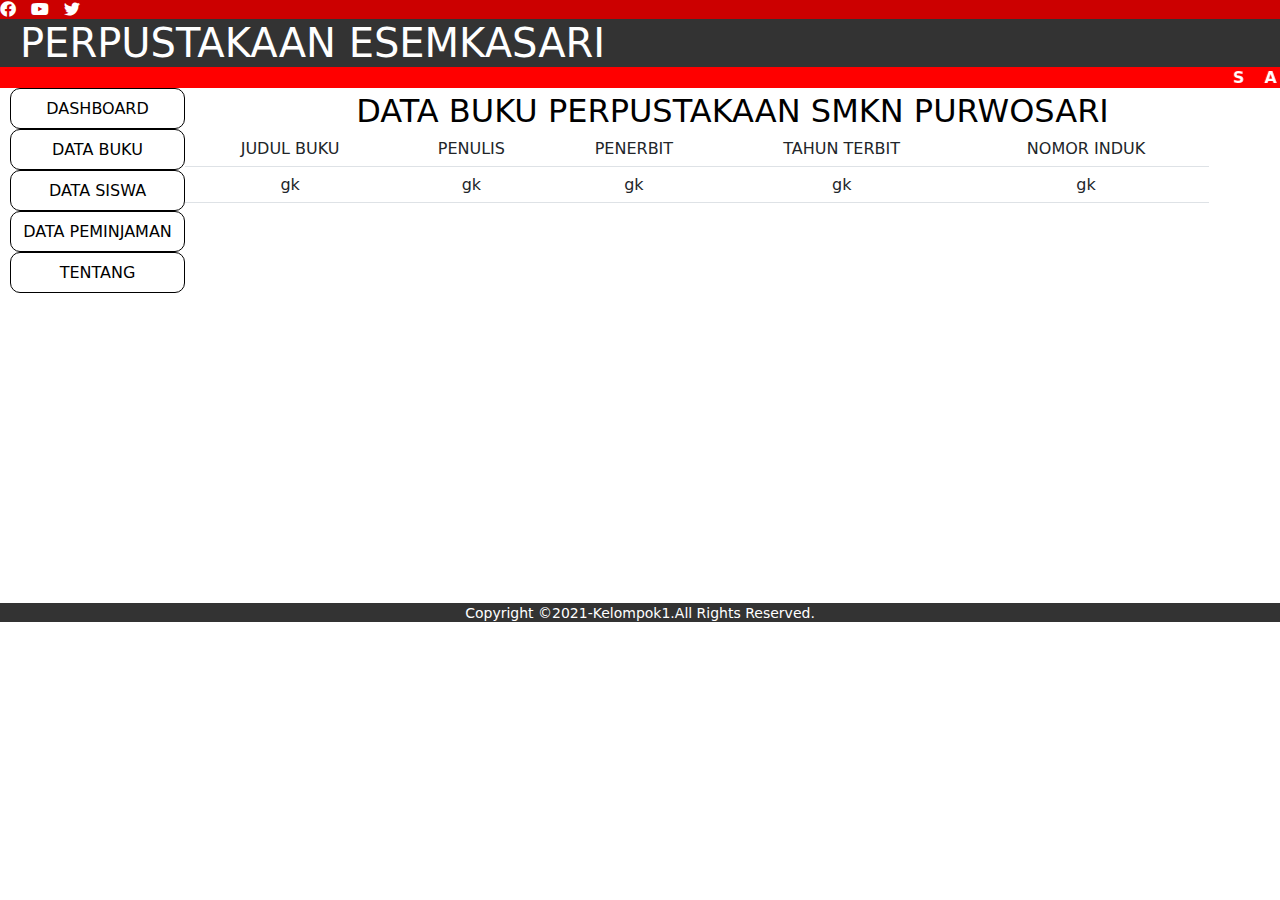
<file: datapeminjaman.html>
<!DOCTYPE html>
<html>
  <head>
    <title>DATA BUKU</title>
    <link rel="stylesheet" type="text/css" href="assets/css/style.css" />
    <link rel="stylesheet" type="text/css" href="assets/css/bootstrap.css" />
    <link rel="stylesheet" type="text/css" href="https://cdnjs.cloudflare.com/ajax/libs/font-awesome/5.14.0/css/all.min.css" />
  </head>
  <body>
    <div class="sosmed" style="padding: 0.1px 0;"
      <div class="container">
        <ul>
          <li>
            <a href="#"><i class="fab fa-facebook"></i></a>
          </li>
          <li>
            <a href="#"><i class="fab fa-youtube"></i></a>
          </li>
          <li>
            <a href="#"><i class="fab fa-twitter"></i></a>
          </li>
        </ul>
      </div>
    </div>
    <h1>
      <a href="index.php">PERPUSTAKAAN ESEMKASARI</a>
    </h1>
    <marquee style="background-color: red; color: white; letter-spacing: 20px;padding: 1px;"><strong>SATU HATI MENUJU PRESTASI</strong></marquee>
    <div class="menu">
      <ul>
        <li><a href="index.php">DASHBOARD</a></li>
        <li><a href="databuku.php">DATA BUKU</a></li>
        <li><a href="datasiswa.php">DATA SISWA</a></li>
        <li><a href="datapeminjaman.php">DATA PEMINJAMAN</a></li>
        <li><a href="tentang.php">TENTANG</a></li>
      </ul>
    </div>
    <center><h2>DATA BUKU PERPUSTAKAAN SMKN PURWOSARI</h2></center>
    <table class="table table-hover">
      <tr>
        <td>JUDUL BUKU</td>
        <td>PENULIS</td>
        <td>PENERBIT</td>
        <td>TAHUN TERBIT</td>
        <td>NOMOR INDUK</td>
      </tr>
      <tr>
        <td>gk</td>
        <td>gk</td>
        <td>gk</td>
        <td>gk</td>
        <td>gk</td>
      </tr>
    </table>
    <footer style="margin-top: 400px;">
      <center><small>Copyright &copy;2021-Kelompok1.All Rights Reserved.</small></center>
    </footer>
  </body>
</html>
</file>
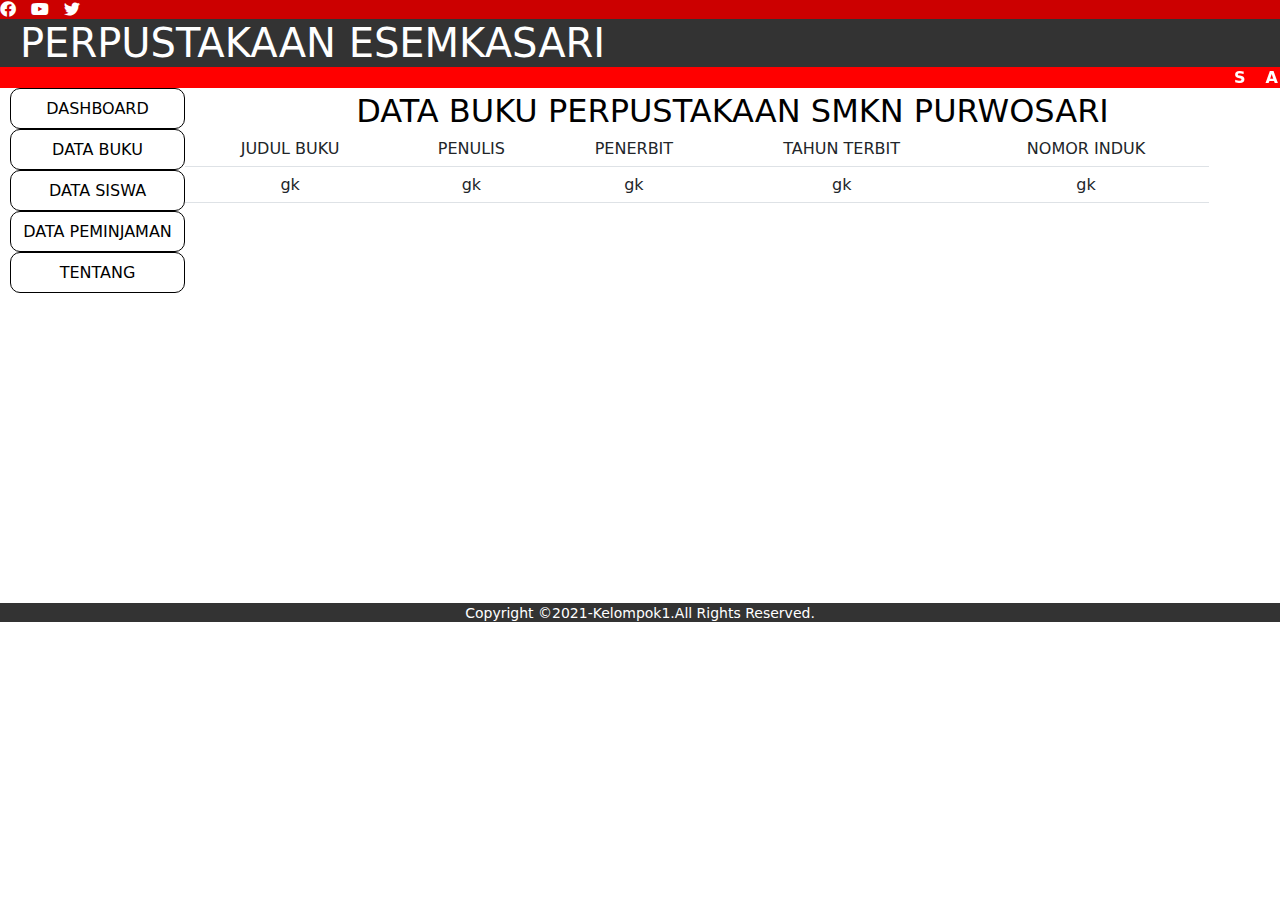
<file: datasiswa.html>
<!DOCTYPE html>
<html>
  <head>
    <title>DATA SISWA</title>
    <link rel="stylesheet" type="text/css" href="assets/css/style.css" />
    <link rel="stylesheet" type="text/css" href="assets/css/bootstrap.css" />
    <link rel="stylesheet" type="text/css" href="https://cdnjs.cloudflare.com/ajax/libs/font-awesome/5.14.0/css/all.min.css" />
  </head>
  <body>
    <div class="sosmed" style="padding: 0.1px 0">
      <ul>
        <li>
          <a href="#"><i class="fab fa-facebook"></i></a>
        </li>
        <li>
          <a href="#"><i class="fab fa-youtube"></i></a>
        </li>
        <li>
          <a href="#"><i class="fab fa-twitter"></i></a>
        </li>
      </ul>
    </div>
    <h1>
      <a href="index.php">PERPUSTAKAAN ESEMKASARI</a>
    </h1>
    <marquee style="background-color: red; color: white; letter-spacing: 20px; padding: 1px"><strong>SATU HATI MENUJU PRESTASI</strong></marquee>
    <div class="menu">
      <ul>
        <li><a href="index.php">DASHBOARD</a></li>
        <li><a href="databuku.php">DATA BUKU</a></li>
        <li><a href="datasiswa.php">DATA SISWA</a></li>
        <li><a href="datapeminjaman.php">DATA PEMINJAMAN</a></li>
        <li><a href="tentang.php">TENTANG</a></li>
      </ul>
    </div>

    <center><h2>DATA BUKU PERPUSTAKAAN SMKN PURWOSARI</h2></center>
    <table class="table table-hover">
      <tr>
        <td>JUDUL BUKU</td>
        <td>PENULIS</td>
        <td>PENERBIT</td>
        <td>TAHUN TERBIT</td>
        <td>NOMOR INDUK</td>
      </tr>
      <tr>
        <td>gk</td>
        <td>gk</td>
        <td>gk</td>
        <td>gk</td>
        <td>gk</td>
      </tr>
    </table>
    <footer style="margin-top: 400px">
      <center><small>Copyright &copy;2021-Kelompok1.All Rights Reserved.</small></center>
    </footer>
  </body>
</html>
</file>
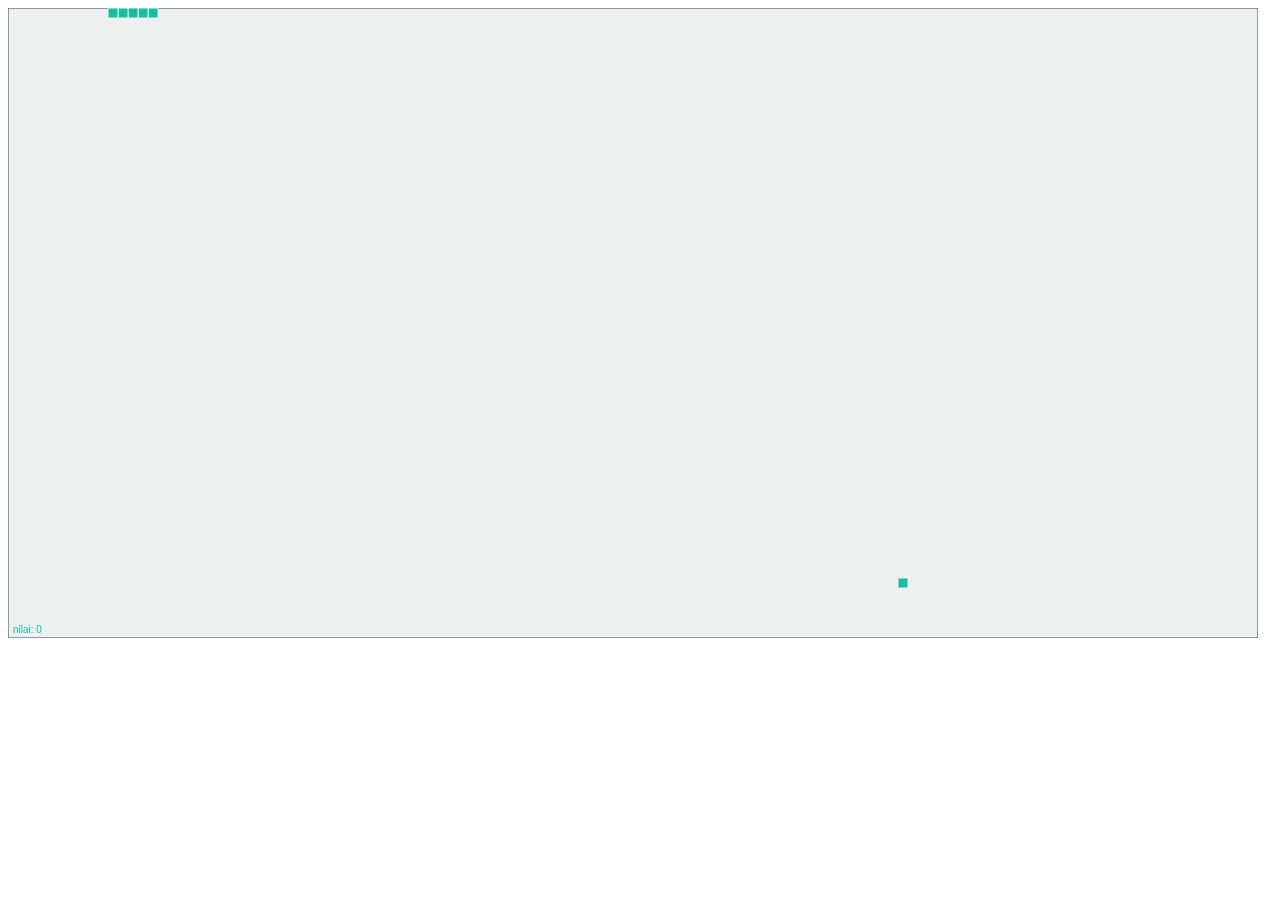
<file: game2.html>
<html>
    <head>
 
        
        <script src="https://ajax.googleapis.com/ajax/libs/jquery/3.2.1/jquery.min.js"></script>
        <title>Membuat Game Snake Dengan HTML5 dan JQuery</title>    
 
    </head>
 
    <body>
 
 
        <canvas id="ruang" style="margin: 0 auto;" width="1250" height="630"></canvas>
 
 
        <script type="text/javascript">
            $(document).ready(function() {
 
              // deklarasi
              var ruang = $("#ruang")[0];
              var ctx = ruang.getContext("2d");
              var lebar = $("#ruang").width();
              var tinggi = $("#ruang").height();
 
              var cw = 10;
              var tekan ;
              var makanan;
              var nilai;
 
              //membuat cell aray untuk membuat ular
              var array_ular; 
 
              function init() {
                tekan = "right"; //default direction
                create_snake();
                create_makanan(); //membuat makanan untuk ular
                //nilai game
                nilai = 0;
 
                if (typeof game_loop != "undefined") clearInterval(game_loop);
                game_loop = setInterval(paint, 60);
            }
 
            init();
 
              // membuat ular
              function create_snake() {
                // menetapkan jumlah panjang awal ular
                var length = 5; //panjang ular default
                array_ular = [];
                for (var i = length - 1; i >= 0; i--) {
                  //membuat ular horizontal mulai dari arah kiri
                  array_ular.push({ x: i, y: 0 });
              }
            }
 
              //membuat makanan untuk ular
              function create_makanan() {
                makanan = {
                  x: Math.round(Math.random() * (lebar - cw) / cw),
                  y: Math.round(Math.random() * (tinggi - cw) / cw)
              };
            }
 
              //pengaturan
              function paint() {
                // warna background
                ctx.fillStyle = "#ecf0f1";
                ctx.fillRect(0, 0, lebar, tinggi);    
                ctx.strokeStyle = "#2c3e50";
                ctx.strokeRect(0, 0, lebar, tinggi);
 
                //membuat pergerakan untuk ular
                var nx = array_ular[0].x;
                var ny = array_ular[0].y;
                if (tekan == "right") nx++;
                else if (tekan == "left") nx--;
                else if (tekan == "up") ny--;
                else if (tekan == "down") ny++;
 
                //memeriksa tabrakan
                if (
                  nx == -1 ||
                  nx == lebar / cw ||
                  ny == -1 ||
                  ny == tinggi / cw ||
                  cek_tabrakan(nx, ny, array_ular)
                  ){
 
                //restart game
            init();
            return;
            }
 
                //cek jika ular kena makanan/memakan makanan
                if(nx == makanan.x && ny == makanan.y){
 
                  var ekor = { x: nx, y: ny };
                  nilai++;
                  
                  //membuat makanan yang baru
                  create_makanan();
                  
              } else {
                  var ekor = array_ular.pop();
                  ekor.x = nx;
                  ekor.y = ny;
              }
 
              array_ular.unshift(ekor);
 
              for (var i = 0; i < array_ular.length; i++) {
                  var c = array_ular[i];
                  paint_cell(c.x, c.y);
              }
 
              paint_cell(makanan.x, makanan.y);    
 
                //membuat penilaian skor
                var nilai_text = "nilai: " + nilai;
                ctx.fillText(nilai_text, 5, tinggi - 5);
            }
 
            function paint_cell(x, y) {
                ctx.fillStyle = "#1abc9c";
                ctx.fillRect(x * cw, y * cw, cw, cw);
                ctx.strokeStyle = "#ecf0f1";
                ctx.strokeRect(x * cw, y * cw, cw, cw);
            }
 
            function cek_tabrakan(x, y, array) {
                for (var i = 0; i < array.length; i++) {
                  if (array[i].x == x && array[i].y == y) return true;
              }
              return false;
            }
 
              //kontrol ular dengan keyboard
              $(document).keydown(function(e) {
                var key = e.which;
                if (key == "37" && tekan != "right") tekan = "left";
                else if (key == "38" && tekan != "down") tekan = "up";
                else if (key == "39" && tekan != "left") tekan = "right";
                else if (key == "40" && tekan != "up") tekan = "down";
            });
            });
 
            </script>
 
 
        </body>
</html>
</file>
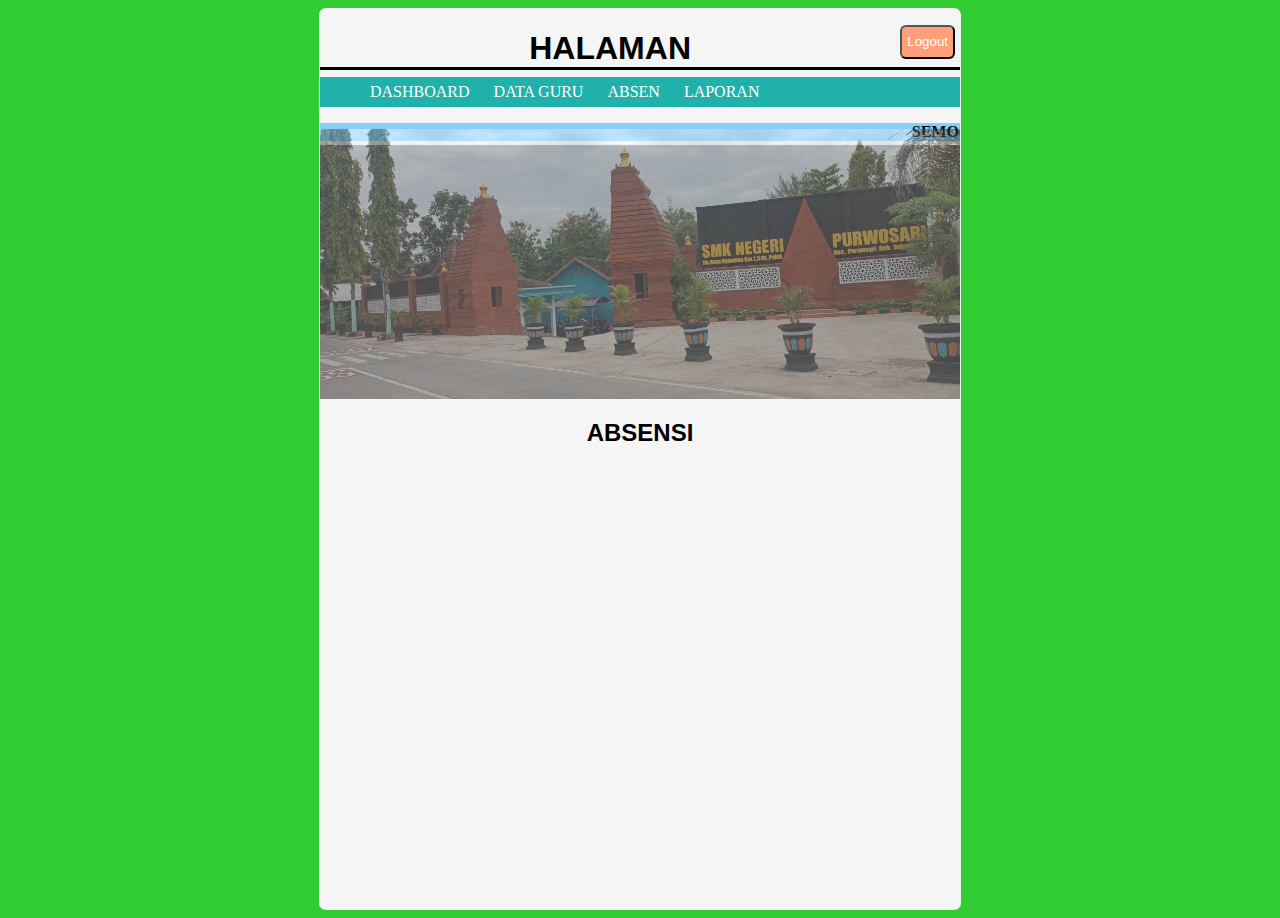
<file: jajal.html>
<!DOCTYPE html>
<html>
<head>
  <meta charset="utf-8">
  <meta content="viewport" width-device-width>
  <title>Jajal</title>
  <style type="text/css">
    body {
      background-color: limegreen;
    }
    h1 {
      text-align: center;
      font-family: sans-serif;
      border-bottom: 3px solid black;
    }
    .hal {
      background-color: whitesmoke;
      width: 50vw;
      height: 100vh;
      margin: auto;
      border: 1px solid transparent;
      border-radius: 7px;
      padding: 0;
    }
    button {
      float: right;
      line-height: 1.5;
      margin-right: 5px;
      margin-top: -5px;
      background-color: lightsalmon;
      padding: 5px;
      border-radius: 6px;
      color: white;
    }
    button:hover {
      background-color: darksalmon;
    }
    ul{
      background-color: lightseagreen;
      margin-top: -15px;
    }
    li {
      text-decoration: none;
      padding-top: 1%;
      padding-right: 10px;
      padding-left: 10px;
      padding-bottom: 1%;
      display: inline-block;
      color: white;
    }
    li:hover {
      background-color: seagreen;
      border-radius: 4px;
      transition: 1s ease-out;
    }
    .heroimage {
      display: flex;
      background-color: grey;
      z-index: 1;

    }
    .hero {
      display: flex;     
       height: 10%;
      margin-top: -16px;
      opacity: 50%;
    
    }
    h2 {
      text-align: center;
      font-family: sans-serif;
    }
    marquee {
      z-index: 9999;
      background-color: lightskyblue;
    }
  </style>
</head>
<body>
<div class="hal">
  <h1>HALAMAN
    <button>Logout</button>
  </h1>
  <ul>
    <li>DASHBOARD</li>
    <li>DATA GURU</li>
    <li>ABSEN</li>
    <li>LAPORAN</li>
  </ul>
  <marquee><strong>SEMOGA HARI ANDA MENYENANGKAN</strong></marquee>
  <div class="heroimage">
    <img class="hero" width="100%" src="img/smk1.jpeg">
  </div>
  <strong><h2>ABSENSI</h2></strong>
</div>
</body>
</html>
</file>
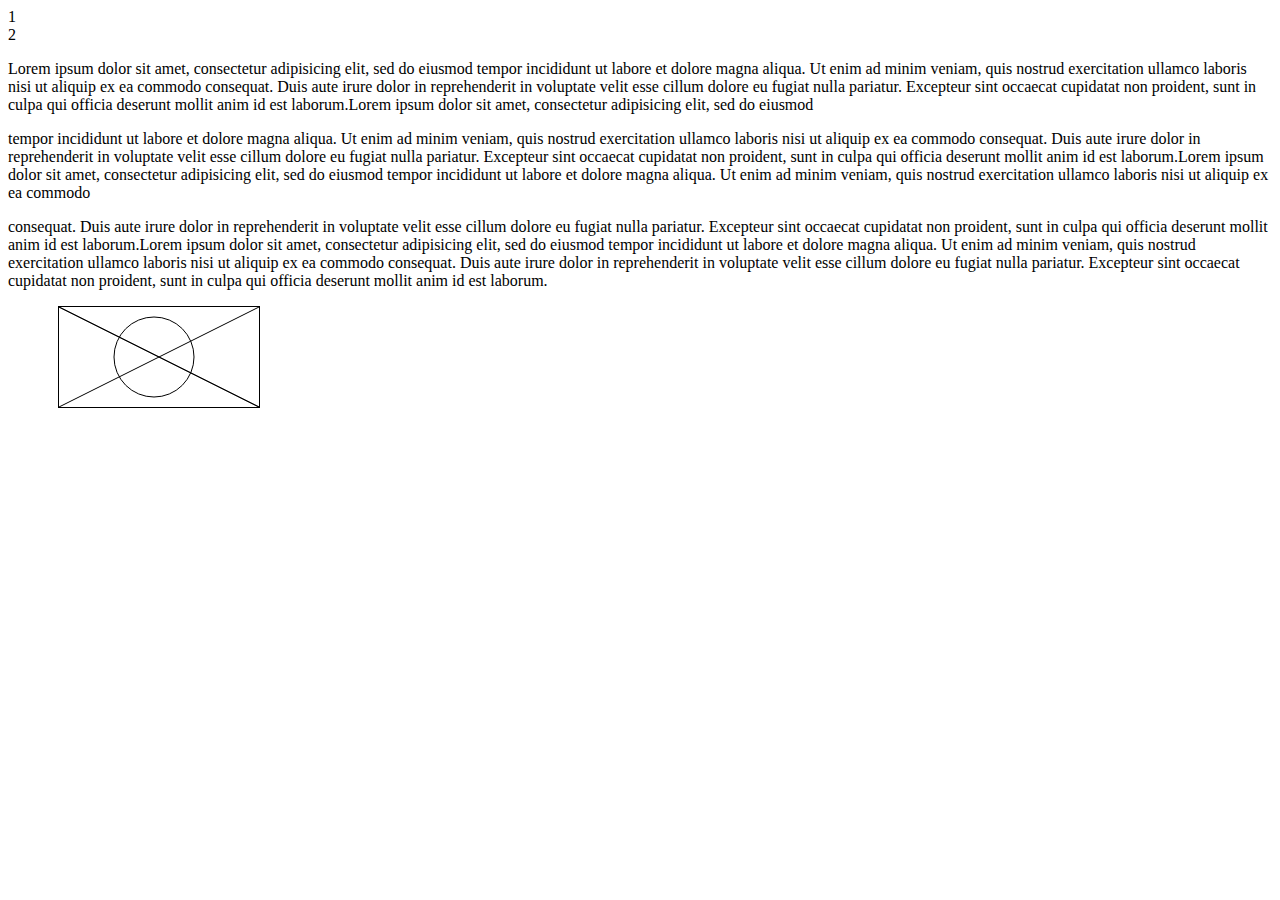
<file: resp.html>
<html>
  <head>
    <meta name="viewport" content="width=device-width, initial-scale=1" />
    <link href="https://cdn.jsdelivr.net/npm/bootstrap@5.0.0-beta3/dist/css/bootstrap.min.css" rel="stylesheet" integrity="sha384-eOJMYsd53ii+scO/bJGFsiCZc+5NDVN2yr8+0RDqr0Ql0h+rP48ckxlpbzKgwra6" crossorigin="anonymous" />
    <title>Latihan</title>
  </head>
  <body>
    <div class="container-fluid">
      <div class="row">
        <div class="col-2">1</div>
        <div class="col-10">2</div>
      </div>
    </div>
    <div class="container-fluid">
      <div class="row">
        <div class="col-4">
<p>Lorem ipsum dolor sit amet, consectetur adipisicing elit, sed do eiusmod
tempor incididunt ut labore et dolore magna aliqua. Ut enim ad minim veniam,
quis nostrud exercitation ullamco laboris nisi ut aliquip ex ea commodo
consequat. Duis aute irure dolor in reprehenderit in voluptate velit esse
cillum dolore eu fugiat nulla pariatur. Excepteur sint occaecat cupidatat non
proident, sunt in culpa qui officia deserunt mollit anim id est laborum.Lorem ipsum dolor sit amet, consectetur adipisicing elit, sed do eiusmod</p>
</div>
<div class="col-4"><p>
tempor incididunt ut labore et dolore magna aliqua. Ut enim ad minim veniam,
quis nostrud exercitation ullamco laboris nisi ut aliquip ex ea commodo
consequat. Duis aute irure dolor in reprehenderit in voluptate velit esse
cillum dolore eu fugiat nulla pariatur. Excepteur sint occaecat cupidatat non
proident, sunt in culpa qui officia deserunt mollit anim id est laborum.Lorem ipsum dolor sit amet, consectetur adipisicing elit, sed do eiusmod
tempor incididunt ut labore et dolore magna aliqua. Ut enim ad minim veniam,
quis nostrud exercitation ullamco laboris nisi ut aliquip ex ea commodo
</div>
<div class="col-4">
consequat. Duis aute irure dolor in reprehenderit in voluptate velit esse
cillum dolore eu fugiat nulla pariatur. Excepteur sint occaecat cupidatat non
proident, sunt in culpa qui officia deserunt mollit anim id est laborum.Lorem ipsum dolor sit amet, consectetur adipisicing elit, sed do eiusmod
tempor incididunt ut labore et dolore magna aliqua. Ut enim ad minim veniam,
quis nostrud exercitation ullamco laboris nisi ut aliquip ex ea commodo
consequat. Duis aute irure dolor in reprehenderit in voluptate velit esse
cillum dolore eu fugiat nulla pariatur. Excepteur sint occaecat cupidatat non
proident, sunt in culpa qui officia deserunt mollit anim id est laborum.</p>
</div>
</div>
</div>
<canvas id="myCanvas" width="200" height="100"
style="border:1px solid #000000;margin-left: 50px;">
</canvas>
<script>

var canvas = document.getElementById("myCanvas");
var cti = canvas.getContext("2d");
var cty = canvas.getContext("2d");
cti.moveTo(0, 0);
cti.lineTo(200, 100);
cti.stroke();
cty.moveTo(200, 0);
cty.lineTo(-200, 200);
cty.stroke();
var ctx = canvas.getContext("2d");
ctx.beginPath();
ctx.arc(95, 50, 40, 0, 2 * Math.PI);
ctx.stroke()
</script>
  </body>
</html>
</file>
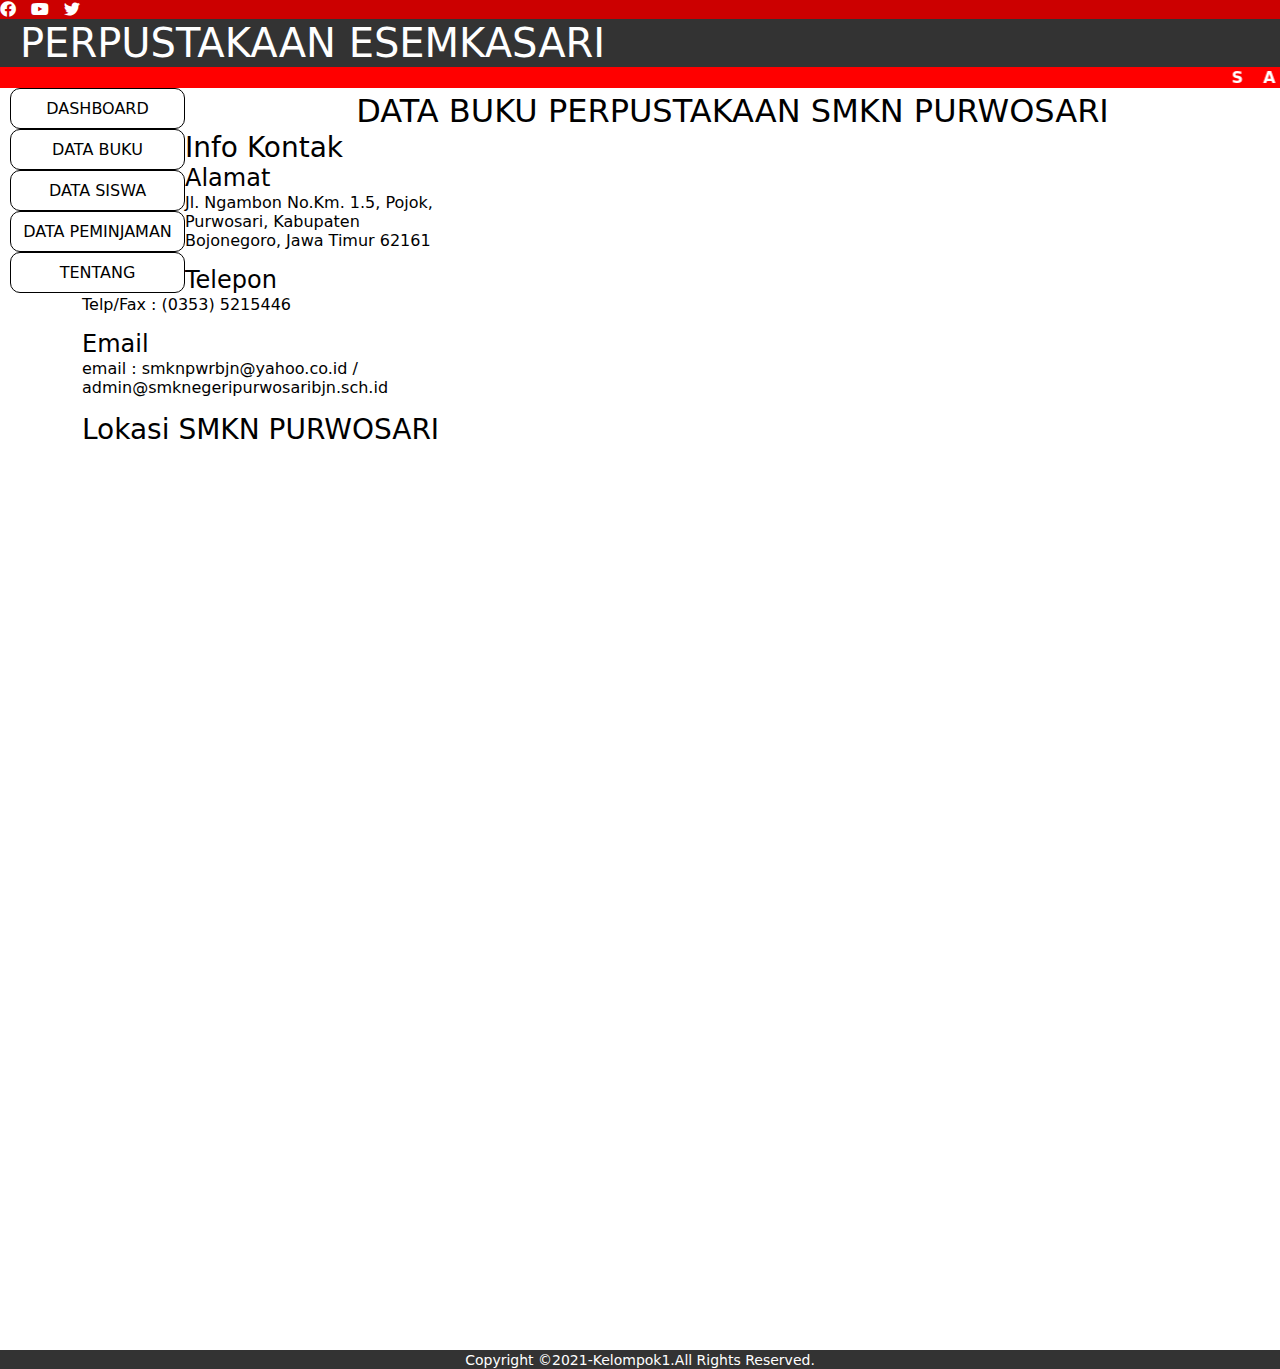
<file: tentang.html>
<!DOCTYPE html>
<html>
  <head>
    <title>DATA BUKU</title>
    <link rel="stylesheet" type="text/css" href="assets/css/style.css" />
    <link rel="stylesheet" type="text/css" href="assets/css/bootstrap.css" />
    <link rel="stylesheet" type="text/css" href="https://cdnjs.cloudflare.com/ajax/libs/font-awesome/5.14.0/css/all.min.css" />
  </head>
  <body>
    <div class="sosmed" style="padding: 0.1px 0;"
      <div class="container">
        <ul>
          <li>
            <a href="#"><i class="fab fa-facebook"></i></a>
          </li>
          <li>
            <a href="#"><i class="fab fa-youtube"></i></a>
          </li>
          <li>
            <a href="#"><i class="fab fa-twitter"></i></a>
          </li>
        </ul>
      </div>
    </div>
    <h1>
      <a href="index.php">PERPUSTAKAAN ESEMKASARI</a>
    </h1>
    <marquee style="background-color: red; color: white; letter-spacing: 20px;padding: 1px;"><strong>SATU HATI MENUJU PRESTASI</strong></marquee>
    <div class="menu">
      <ul>
        <li><a href="dashboard.php">DASHBOARD</a></li>
        <li><a href="databuku.php">DATA BUKU</a></li>
        <li><a href="datasiswa.php">DATA SISWA</a></li>
        <li><a href="datapeminjaman.php">DATA PEMINJAMAN</a></li>
        <li><a href="tentang.php">TENTANG</a></li>
      </ul>
    </div>
    <center><h2>DATA BUKU PERPUSTAKAAN SMKN PURWOSARI</h2></center>
    <section class="service">
		<div class="container">
			<h3>Info Kontak</h3>
			<div class="box">
				<div class="col-4">
				<h4>Alamat</h4>
				<p> Jl. Ngambon No.Km. 1.5, Pojok, Purwosari, Kabupaten Bojonegoro, Jawa Timur 62161</p>
				</div>
				<div class="col-4">
				<h4>Telepon</h4>
				<p> Telp/Fax :  (0353) 5215446</p>
				</div>
				<div class="col-4">
				<h4>Email</h4>
				<p> email :  smknpwrbjn@yahoo.co.id / admin@smknegeripurwosaribjn.sch.id
	
	 </p>
				</div>
			</div>
			<h3>Lokasi SMKN PURWOSARI</h3>
			<iframe src="https://www.google.com/maps/embed?pb=!1m14!1m8!1m3!1d3958.4427272530243!2d111.676431!3d-7.190218!3m2!1i1024!2i768!4f13.1!3m3!1m2!1s0x0%3A0xc21b8bedece79edb!2sSMK%20Negeri%20Purwosari!5e0!3m2!1sid!2sid!4v1599897640197!5m2!1sid!2sid" width="1000" height="500" frameborder="0" style="border:0;" allowfullscreen="" aria-hidden="false" tabindex="0"></iframe>
		</div>
	</section>
    <footer style="margin-top: 400px;">
      <center><small>Copyright &copy;2021-Kelompok1.All Rights Reserved.</small></center>
    </footer>
  </body>
</html>
</file>
<file: assets/css/style.css>
* {
  padding: 0;
  margin: 0;
}
#wrapper {
  width: 100%;
  background-color: lightskyblue;
}
a {
  color: inherit;
  text-decoration: none;
}
.sosmed {
  padding:0.1px;
  background-color: #c00;
}
.marquee {
  background-color: #c00; margin-bottom: 1px; color: white; letter-spacing: 20px; padding: 1px;
}
.sosmed ul li {
  display: inline;
  color: white;
  margin-right: 10px;
}
.title {
  color: white;
  font-size: 35px;
}
.waktu {
  color: white;
  padding: 5px 50px 5px 50px;
  font-size: 16px;
  float: right;
}
h1 {
  color: white;
  background-color: #333;
  z-index: 1;
  text-decoration: none;
}
h1 a {
        margin-left: 20px;
}
div.dataTables_wrapper div.dataTables_filter {
        text-align: right;
        margin-right: 1vw;
      }
nav {
  display: flex;
  float: left;
  text-align: center;
}
.menu {
  display: flex;
  float: left;
  margin-left: 10px;
  margin-top: -4px;
}
.menu ul li {
  padding: 10px;
  list-style: none;
  border: 1px solid black;
  text-align: center;
  border-radius: 10px;
  width: 175px;
}
.modal {
  display: none; /* Hidden by default */
  position: fixed; /* Stay in place */
  z-index: 1; /* Sit on top */
  left: 0;
  top: 0;
  width: 100%; /* Full width */
  height: 100%; /* Full height */
  overflow: auto; /* Enable scroll if needed */
  
  padding-top: 50px;
}
.close {
  position: absolute;
  right: 10px;
  top: 1px;
  font-size: 40px;
  font-weight: bold;
  color: black;
}

.close:hover,
.close:focus {
  color: #c00;
  cursor: pointer;
}
footer {
  background-color: #333;
  color: white;
  text-align: center;
  z-index: 2;
  margin-top: 425px;
}

.welcome {
  float: right;
}
#datatables_previous {
  border-radius: 4px;
  border: 1px solid black;
  color: white;
  background-color: darkblue;
  padding: 5px;
}
#datatables_previous:hover {
  background-color: blue;
}
.paginate_button {
  border: 1px solid black;
  border-radius: 4px;
  color: white;
  background-color: darkblue;
  padding: 5px;
}
.paginate_button:hover {
  background-color: blue;
}
.paginate_button.active {
  border: 1px solid black;
  border-radius: 4px;
  color: white;
  background-color: lightskyblue;
  padding: 5px;
}
.paginate_button.active:hover {
  background-color: blue;
}
#datatables_next {
  border: 1px solid black;
  
  color: white;
  padding: 5px;
  background-color: darkblue;
}
#datatables_next:hover {
  background-color: blue;
}

.btn.btn-default {
  background-color: darkgreen;
  margin-top: 4px;
  color: white;
}
.btn.btn-default:hover {
  color: white;
  background-color: green;
}
ul.navbar-nav {
  color: white; width: 200px; background-color: black;margin-bottom: 10px;
}
.waktu {
  color: white;padding:5px 50px 5px 50px; font-size: 16px;float:right;
}
.header {
  position: fixed; top: 0; left: 0; right: 0; z-index: 1;
}
.content {
  margin-top: 110px;margin-bottom: 50px;
}
.dashbord{
  width:20%;
  display: inline-block;
  background-color:#34495E;
  color:#fff;
  margin-top: 20px;
  margin-left: 7%;
  margin-right: 5%; 
  margin-bottom: 3%;
}
.icon-section i{
  font-size: 30px;
  padding:10px;
  border:1px solid #fff;
  border-radius:50%;
  margin-top:-25px;
  margin-bottom: 10px;
  background-color:#34495E;
}
.icon-section p{
  margin:0px;
  font-size: 20px;
  padding-bottom: 10px;
}
.detail-section{
  background-color: #2F4254;
  padding: 5px 0px;
}
.dashbord .detail-section:hover{
  background-color: #5a5a5a;
  cursor: pointer;
}
.detail-section a{
  color:#fff;
  text-decoration: none;
}
.dashbord-green .icon-section,.dashbord-green .icon-section i{
  background-color: #16A085;
}
.dashbord-green .detail-section{
  background-color: #149077;
}
.dashbord-orange .icon-section,.dashbord-orange .icon-section i{
  background-color: #F39C12;
}
.dashbord-orange .detail-section{
  background-color: #DA8C10;
}
.dashbord-blue .icon-section,.dashbord-blue .icon-section i{
  background-color: #2980B9;
}
.dashbord-blue .detail-section{
  background-color:#2573A6;
}
.dashbord-red .icon-section,.dashbord-red .icon-section i{
  background-color:#E74C3C;
}
.dashbord-red .detail-section{
  background-color:#CF4436;
}
.dashbord-skyblue .icon-section,.dashbord-skyblue .icon-section i{
  background-color:#8E44AD;
}
.dashbord-skyblue .detail-section{
  background-color:#803D9B;
}
#spin1 {
  margin-right: 5px;
  margin-top: 5px;
}
/*RESPONSIVE*/
@media (max-width: 768px) {
  .sosmed {
    padding: 0px;
  }
  .waktu {
    padding: 0px 0px;
    
  }
  h1 a{
    margin-left: 5px;
  }
  .logo img {
    display: none;
  }
  .marquee {
    margin-bottom: 3px;
    
  }
  ul.navbar-nav {
    width: 100vw;
  }
  .header {
    position: unset;
  }
  .content {
    margin-top: 0px;
  }
}
</file>
